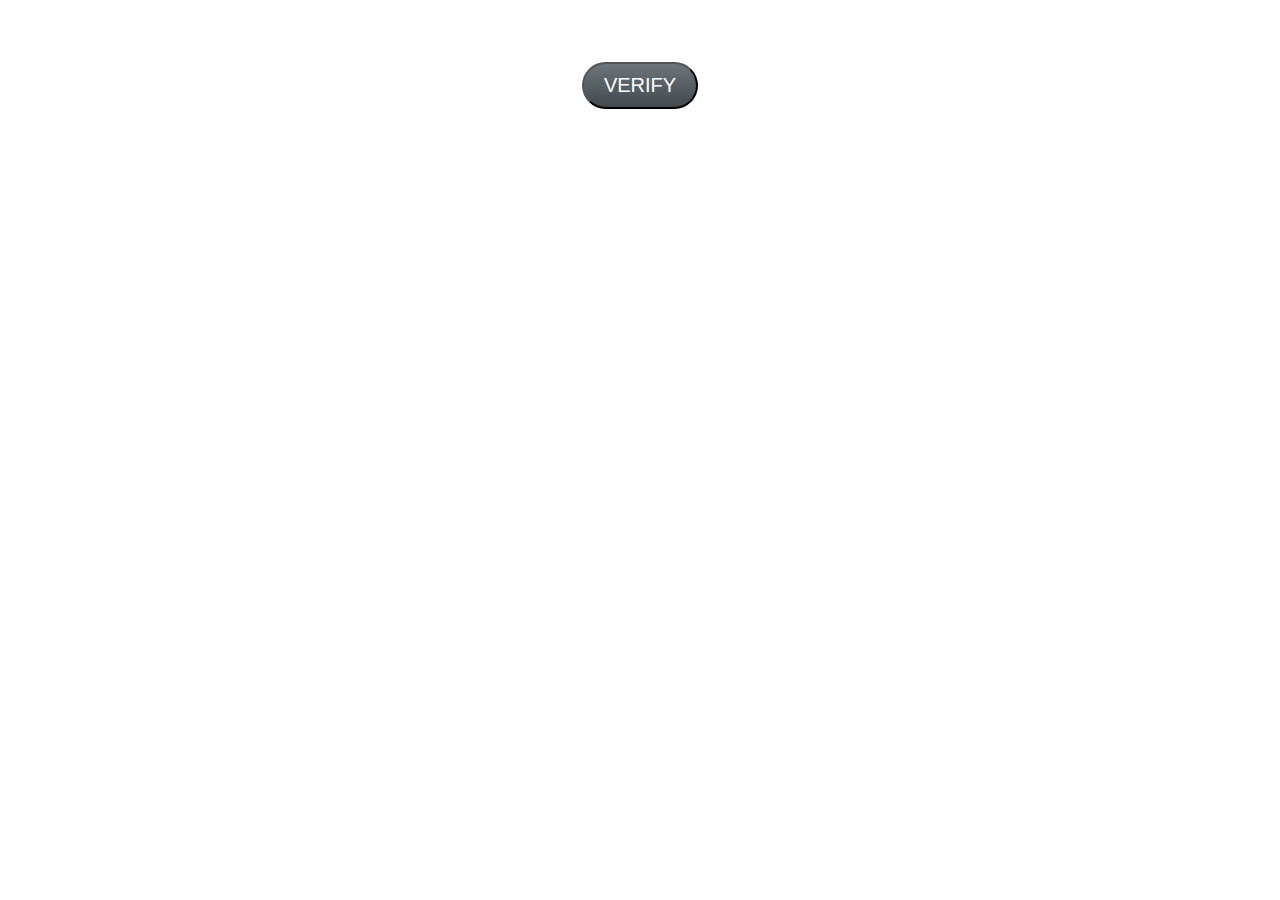
<file: button.html>
<html>
<!-- Created by CPAZip.com- CPA Landing Page Templates & Methods

  ___ _ __   __ _ ___(_)_ __   ___ ___  _ __ ___  
 / __| '_ \ / _` |_  / | '_ \ / __/ _ \| '_ ` _ \ 
| (__| |_) | (_| |/ /| | |_) | (_| (_) | | | | | |
 \___| .__/ \__,_/___|_| .__(_)___\___/|_| |_| |_|
     |_|               |_|                        

Everything you need to customize your landing page:
https://cpazip.com

-->
<head>
    <title>Verify!</title>
    <link href="https://fonts.googleapis.com/css?family=Raleway:400,700" rel="stylesheet">
    <link href="https://fonts.googleapis.com/css?family=Open+Sans" rel="stylesheet">
    <link rel="stylesheet" href="button.css">

</head>

<body>
    <center>
        <br>
        <font color="#ffffff"> To prevent abuse and make sure that users get the code, we have added Human Verification.</font>
        <br>
        <br>
        <a id="verify-button" href="MYLOCKER" rel="nofollow noreferrer" target="_blank">
            <button class="btn">VERIFY</button>
        </a>
    </center>
    <script src="resources/pluginsad21.js"></script>
	
</body>

</html>
</file>
<file: button.css>
.btn {
    background: #6d757a;
    background-image: -webkit-linear-gradient(top, #6d757a, #43494d);
    background-image: -moz-linear-gradient(top, #6d757a, #43494d);
    background-image: -ms-linear-gradient(top, #6d757a, #43494d);
    background-image: -o-linear-gradient(top, #6d757a, #43494d);
    background-image: linear-gradient(to bottom, #6d757a, #43494d);
    -webkit-border-radius: 28;
    -moz-border-radius: 28;
    border-radius: 28px;
    font-family: Arial;
    color: #ffffff;
    font-size: 20px;
    padding: 10px 20px 10px 20px;
    text-decoration: none;
}

.btn:hover {
    background: #424242;
    background-image: -webkit-linear-gradient(top, #424242, #141414);
    background-image: -moz-linear-gradient(top, #424242, #141414);
    background-image: -ms-linear-gradient(top, #424242, #141414);
    background-image: -o-linear-gradient(top, #424242, #141414);
    background-image: linear-gradient(to bottom, #424242, #141414);
    text-decoration: none;
}
</file>
